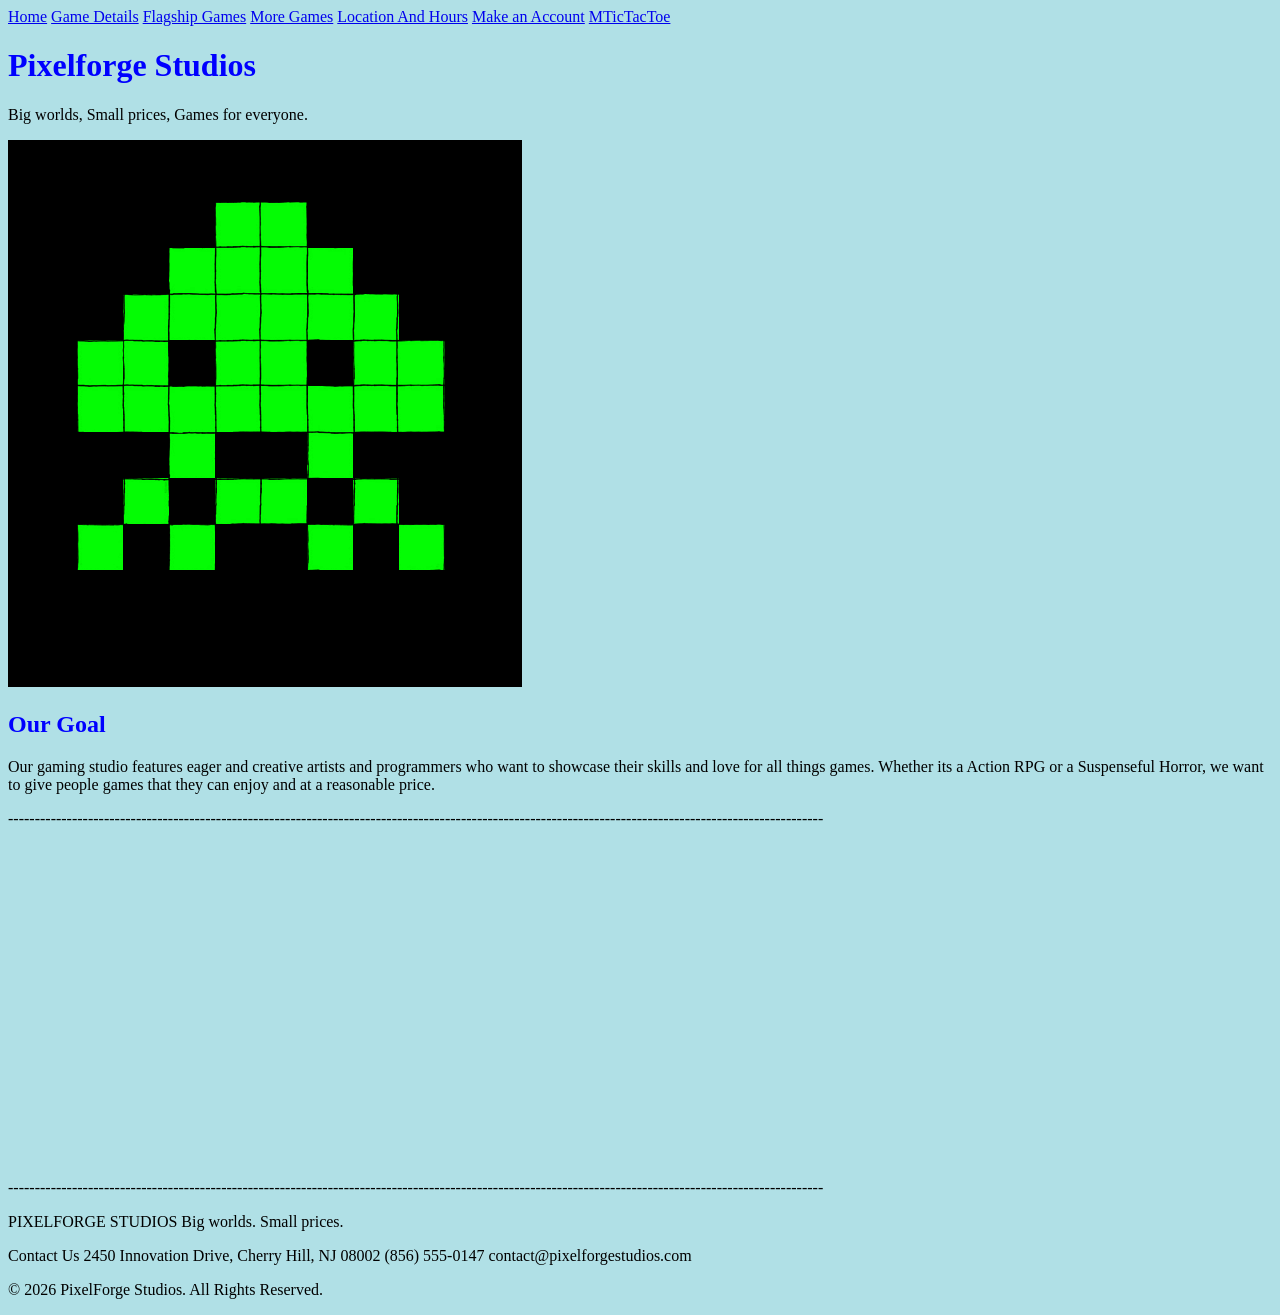
<file: index.html>
<!DOCTYPE html>
<html lang = "en">
<meta name="viewport" content="width=device-width, initial-scale=1.0">

  <nav>
    <a href="index.html">Home</a>
    <a href="gamedetails.html">Game Details</a>
    <a href="flagshipgames.html">Flagship Games</a>
    <a href="moregames.html">More Games</a>
    <a href="locationandhours.html">Location And Hours</a>
    <a href="makeaccount.html">Make an Account</a>
    <a href="problemtwo.html">MTicTacToe</a>
</nav>    
      <title>PixelForgeStudios</title>
      <link rel="stylesheet" href="Pixelforge.css">
   </head>
   <body>
      <header>                    
         <h1>Pixelforge Studios</h1>
         <p>Big worlds, Small prices, Games for everyone.</p>
      </header>

               

      <main>                      
         <section class="java">   
            <img src="PFLG.png" alt="PFLG">
         </section>
      
         <h2>Our Goal</h2>
         
         <p>
           Our gaming studio features eager and creative artists and programmers who want
           to showcase their skills and love for all things games. Whether its a Action RPG
           or a Suspenseful Horror, we want to give people games that they can enjoy and at a 
           reasonable price.
         </p>
<p>---------------------------------------------------------------------------------------------------------------------------------------------------------</p>
         
      </main>

      <iframe 
    width="560" 
    height="315"
    src="https://www.youtube.com/embed/yBp5mXHxY94"
    title="YouTube video player"
    frameborder="0"
    allow="accelerometer; autoplay; clipboard-write; encrypted-media; gyroscope; picture-in-picture; web-share"
    allowfullscreen>
</iframe>

      <footer>                    
         <p>
            <p>---------------------------------------------------------------------------------------------------------------------------------------------------------</p>
           <p>PIXELFORGE STUDIOS
            Big worlds. Small prices.</p>
            
            <p>Contact Us
            2450 Innovation Drive, Cherry Hill, NJ 08002
            (856) 555-0147
            contact@pixelforgestudios.com </p>    

            <p>© 2026 PixelForge Studios. All Rights Reserved.</p>
         </p>
      </footer>
   </body>
</html>
</file>
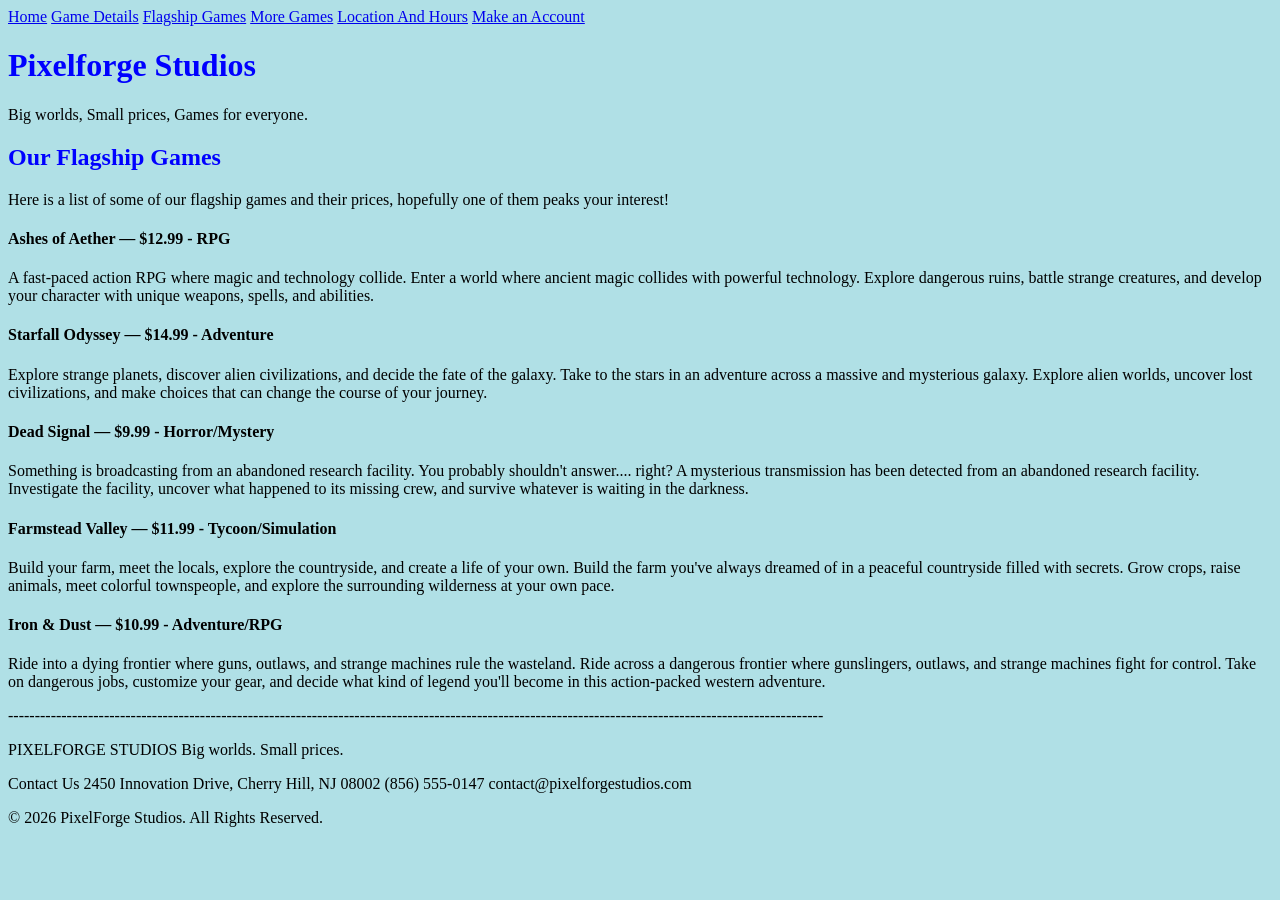
<file: Flagship Games.html>
<!DOCTYPE html>
<html lang = "en">
<meta name="viewport" content="width=device-width, initial-scale=1.0">
 <nav>
    <a href="Pixelforge Home Page.html">Home</a>
    <a href="Game Details.html">Game Details</a>
    <a href="Flagship Games.html">Flagship Games</a>
    <a href="More Games.html">More Games</a>
    <a href="Location And Hours.html">Location And Hours</a>
    <a href="Make an account.html">Make an Account</a>
</nav>  

   <head>
      <title>PixelForgeStudios</title>
      <link rel="stylesheet" href="Pixelforge.css">
   </head>
   <body>
      <header>                    
         <h1>Pixelforge Studios</h1>
         <p>Big worlds, Small prices, Games for everyone.</p>
      </header>              

      <main>                      
         <h2>Our Flagship Games</h2>
         
         <p>
           Here is a list of some of our flagship games and their prices, hopefully one of them peaks your interest! 
         </p>
      </main>
      <main>                      
         <h4>Ashes of Aether — $12.99 - RPG</h4>
         
         <p>
           A fast-paced action RPG where magic and technology collide. Enter a world where ancient magic collides with powerful technology. 
           Explore dangerous ruins, battle strange creatures, and develop your character with unique weapons, spells, and abilities.
         </p>
      </main>
       <main>                      
         <h4>Starfall Odyssey — $14.99 - Adventure</h4>
         
         <p>
            Explore strange planets, discover alien civilizations, and decide the fate of the galaxy. 
            Take to the stars in an adventure across a massive and mysterious galaxy.
            Explore alien worlds, uncover lost civilizations, and make choices that can change the course of your journey.
         </p>
      </main>
       <main>                      
         <h4>Dead Signal — $9.99 - Horror/Mystery</h4>
         
         <p>
           Something is broadcasting from an abandoned research facility. You probably shouldn't answer.... right? 
           A mysterious transmission has been detected from an abandoned research facility. 
           Investigate the facility, uncover what happened to its missing crew, and survive whatever is waiting in the darkness.
         </p>
      </main>
      </main>
       <main>                      
         <h4>Farmstead Valley — $11.99 - Tycoon/Simulation</h4>
         
         <p>
          Build your farm, meet the locals, explore the countryside, and create a life of your own. 
          Build the farm you've always dreamed of in a peaceful countryside filled with secrets. 
          Grow crops, raise animals, meet colorful townspeople, and explore the surrounding wilderness at your own pace.
         </p>
      </main>
      </main>
       <main>                      
         <h4>Iron & Dust — $10.99 - Adventure/RPG</h4>
         
         <p>
           Ride into a dying frontier where guns, outlaws, and strange machines rule the wasteland. 
           Ride across a dangerous frontier where gunslingers, outlaws, and strange machines fight for control. 
           Take on dangerous jobs, customize your gear, and decide what kind of legend you'll become in this action-packed western adventure.
         </p>

         
      </main>
      <footer>                    
         <p>
            <p>---------------------------------------------------------------------------------------------------------------------------------------------------------</p>
           <p>PIXELFORGE STUDIOS
            Big worlds. Small prices.</p>
            
            <p>Contact Us
            2450 Innovation Drive, Cherry Hill, NJ 08002
            (856) 555-0147
            contact@pixelforgestudios.com </p>    

            <p>© 2026 PixelForge Studios. All Rights Reserved.</p>
         </p>
      </footer>
   </body>
</html>
</file>
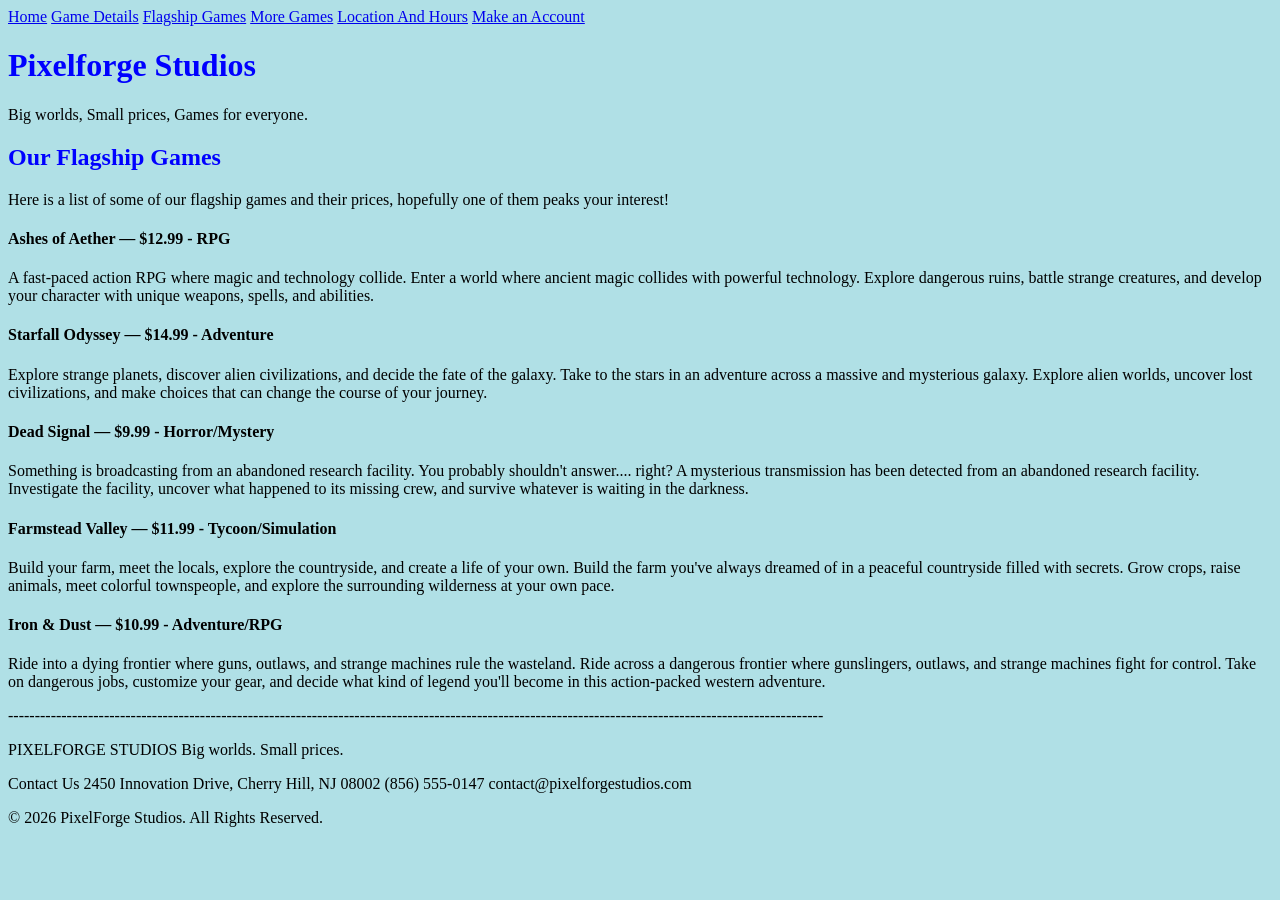
<file: FlagshipGames.html>
<!DOCTYPE html>
<html lang = "en">
<meta name="viewport" content="width=device-width, initial-scale=1.0">
 <nav>
    <a href="Pixelforge Home Page.html">Home</a>
    <a href="Game Details.html">Game Details</a>
    <a href="Flagship Games.html">Flagship Games</a>
    <a href="More Games.html">More Games</a>
    <a href="Location And Hours.html">Location And Hours</a>
    <a href="Make an account.html">Make an Account</a>
</nav>  

   <head>
      <title>PixelForgeStudios</title>
      <link rel="stylesheet" href="Pixelforge.css">
   </head>
   <body>
      <header>                    
         <h1>Pixelforge Studios</h1>
         <p>Big worlds, Small prices, Games for everyone.</p>
      </header>              

      <main>                      
         <h2>Our Flagship Games</h2>
         
         <p>
           Here is a list of some of our flagship games and their prices, hopefully one of them peaks your interest! 
         </p>
      </main>
      <main>                      
         <h4>Ashes of Aether — $12.99 - RPG</h4>
         
         <p>
           A fast-paced action RPG where magic and technology collide. Enter a world where ancient magic collides with powerful technology. 
           Explore dangerous ruins, battle strange creatures, and develop your character with unique weapons, spells, and abilities.
         </p>
      </main>
       <main>                      
         <h4>Starfall Odyssey — $14.99 - Adventure</h4>
         
         <p>
            Explore strange planets, discover alien civilizations, and decide the fate of the galaxy. 
            Take to the stars in an adventure across a massive and mysterious galaxy.
            Explore alien worlds, uncover lost civilizations, and make choices that can change the course of your journey.
         </p>
      </main>
       <main>                      
         <h4>Dead Signal — $9.99 - Horror/Mystery</h4>
         
         <p>
           Something is broadcasting from an abandoned research facility. You probably shouldn't answer.... right? 
           A mysterious transmission has been detected from an abandoned research facility. 
           Investigate the facility, uncover what happened to its missing crew, and survive whatever is waiting in the darkness.
         </p>
      </main>
      </main>
       <main>                      
         <h4>Farmstead Valley — $11.99 - Tycoon/Simulation</h4>
         
         <p>
          Build your farm, meet the locals, explore the countryside, and create a life of your own. 
          Build the farm you've always dreamed of in a peaceful countryside filled with secrets. 
          Grow crops, raise animals, meet colorful townspeople, and explore the surrounding wilderness at your own pace.
         </p>
      </main>
      </main>
       <main>                      
         <h4>Iron & Dust — $10.99 - Adventure/RPG</h4>
         
         <p>
           Ride into a dying frontier where guns, outlaws, and strange machines rule the wasteland. 
           Ride across a dangerous frontier where gunslingers, outlaws, and strange machines fight for control. 
           Take on dangerous jobs, customize your gear, and decide what kind of legend you'll become in this action-packed western adventure.
         </p>

         
      </main>
      <footer>                    
         <p>
            <p>---------------------------------------------------------------------------------------------------------------------------------------------------------</p>
           <p>PIXELFORGE STUDIOS
            Big worlds. Small prices.</p>
            
            <p>Contact Us
            2450 Innovation Drive, Cherry Hill, NJ 08002
            (856) 555-0147
            contact@pixelforgestudios.com </p>    

            <p>© 2026 PixelForge Studios. All Rights Reserved.</p>
         </p>
      </footer>
   </body>
</html>
</file>
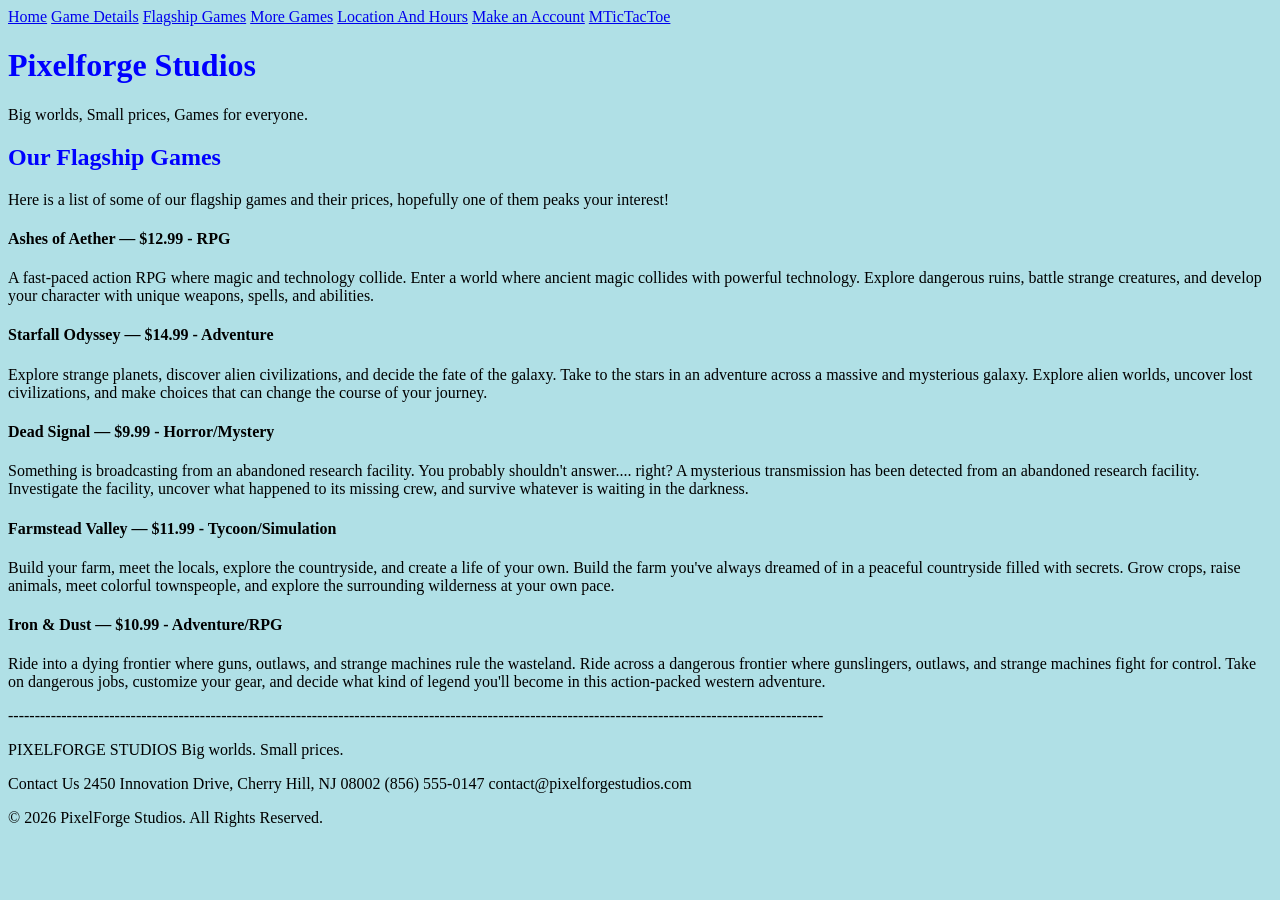
<file: flagshipgames.html>
<!DOCTYPE html>
<html lang = "en">
<meta name="viewport" content="width=device-width, initial-scale=1.0">
 
<nav>
    <a href="index.html">Home</a>
    <a href="gamedetails.html">Game Details</a>
    <a href="flagshipgames.html">Flagship Games</a>
    <a href="moregames.html">More Games</a>
    <a href="locationandhours.html">Location And Hours</a>
    <a href="makeaccount.html">Make an Account</a>
    <a href="problemtwo.html">MTicTacToe</a>
</nav>    

   <head>
      <title>PixelForgeStudios</title>
      <link rel="stylesheet" href="Pixelforge.css">
   </head>
   <body>
      <header>                    
         <h1>Pixelforge Studios</h1>
         <p>Big worlds, Small prices, Games for everyone.</p>
      </header>              

      <main>                      
         <h2>Our Flagship Games</h2>
         
         <p>
           Here is a list of some of our flagship games and their prices, hopefully one of them peaks your interest! 
         </p>
      </main>
      <main>                      
         <h4>Ashes of Aether — $12.99 - RPG</h4>
         
         <p>
           A fast-paced action RPG where magic and technology collide. Enter a world where ancient magic collides with powerful technology. 
           Explore dangerous ruins, battle strange creatures, and develop your character with unique weapons, spells, and abilities.
         </p>
      </main>
       <main>                      
         <h4>Starfall Odyssey — $14.99 - Adventure</h4>
         
         <p>
            Explore strange planets, discover alien civilizations, and decide the fate of the galaxy. 
            Take to the stars in an adventure across a massive and mysterious galaxy.
            Explore alien worlds, uncover lost civilizations, and make choices that can change the course of your journey.
         </p>
      </main>
       <main>                      
         <h4>Dead Signal — $9.99 - Horror/Mystery</h4>
         
         <p>
           Something is broadcasting from an abandoned research facility. You probably shouldn't answer.... right? 
           A mysterious transmission has been detected from an abandoned research facility. 
           Investigate the facility, uncover what happened to its missing crew, and survive whatever is waiting in the darkness.
         </p>
      </main>
      </main>
       <main>                      
         <h4>Farmstead Valley — $11.99 - Tycoon/Simulation</h4>
         
         <p>
          Build your farm, meet the locals, explore the countryside, and create a life of your own. 
          Build the farm you've always dreamed of in a peaceful countryside filled with secrets. 
          Grow crops, raise animals, meet colorful townspeople, and explore the surrounding wilderness at your own pace.
         </p>
      </main>
      </main>
       <main>                      
         <h4>Iron & Dust — $10.99 - Adventure/RPG</h4>
         
         <p>
           Ride into a dying frontier where guns, outlaws, and strange machines rule the wasteland. 
           Ride across a dangerous frontier where gunslingers, outlaws, and strange machines fight for control. 
           Take on dangerous jobs, customize your gear, and decide what kind of legend you'll become in this action-packed western adventure.
         </p>

         
      </main>
      <footer>                    
         <p>
            <p>---------------------------------------------------------------------------------------------------------------------------------------------------------</p>
           <p>PIXELFORGE STUDIOS
            Big worlds. Small prices.</p>
            
            <p>Contact Us
            2450 Innovation Drive, Cherry Hill, NJ 08002
            (856) 555-0147
            contact@pixelforgestudios.com </p>    

            <p>© 2026 PixelForge Studios. All Rights Reserved.</p>
         </p>
      </footer>
   </body>
</html>
</file>
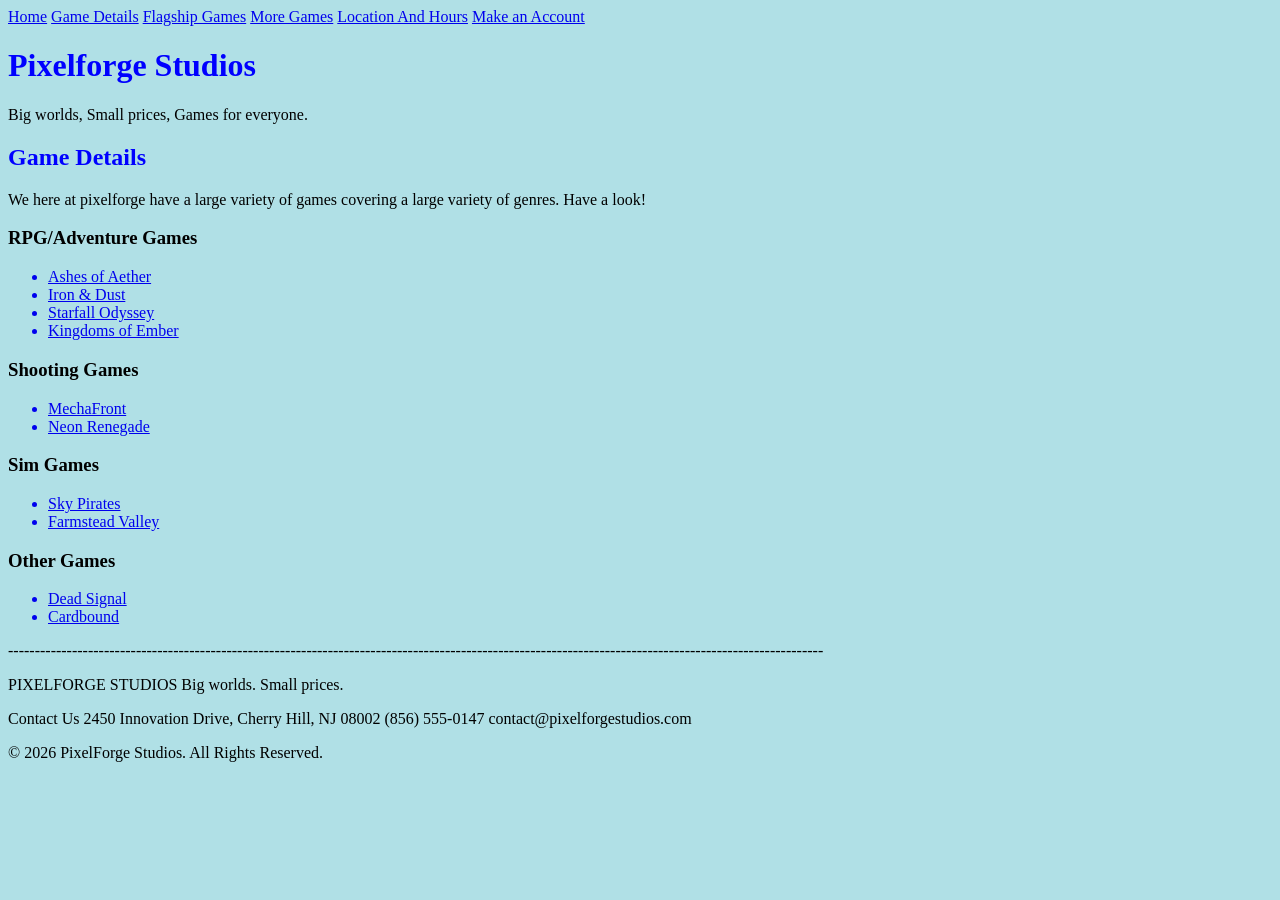
<file: Game Details.html>
<!DOCTYPE html>
<html lang = "en">
<meta name="viewport" content="width=device-width, initial-scale=1.0">

 <nav>
    <a href="Pixelforge Home Page.html">Home</a>
    <a href="Game Details.html">Game Details</a>
    <a href="Flagship Games.html">Flagship Games</a>
    <a href="More Games.html">More Games</a>
    <a href="Location And Hours.html">Location And Hours</a>
    <a href="Make an account.html">Make an Account</a>
</nav>    
      <title>PixelForgeStudios</title>
      <link rel="stylesheet" href="Pixelforge.css">
   </head>
   <body>
      <header>                    
         <h1>Pixelforge Studios</h1>
         <p>Big worlds, Small prices, Games for everyone.</p>
      </header>

         <h2>Game Details</h2>
         
         <main> 
         <p>We here at pixelforge have a large variety of games covering a large variety of genres. Have a look! </p>
         </main>

<div class="list-container">

    <div class="list-column">
        <h3>RPG/Adventure Games</h3>
        <ul>
            <a href="Flagship Games.html"><li>Ashes of Aether</li></a> 
            <a href="Flagship Games.html"><li>Iron & Dust</li></a>
            <a href="Flagship Games.html"><li>Starfall Odyssey</li></a>
            <a href="More Games.html"><li>Kingdoms of Ember</li></a>
        </ul>
    </div>

    <div class="list-column">
        <h3>Shooting Games</h3>
        <ul>
        <a href="More Games.html"><li>MechaFront</li></a> 
        <a href="More Games.html"><li>Neon Renegade</li></a> 
        </ul>
    </div>

    <div class="list-column">
        <h3>Sim Games</h3>
        <ul>
            <a href="More Games.html"><li>Sky Pirates</li></a>
            <a href="Flagship Games.html"><li>Farmstead Valley</li></a>
        </ul>
    </div>

    <div class="list-column">
        <h3>Other Games</h3>
        <ul>
           <a href="Flagship Games.html"><li>Dead Signal</li></a> 
           <a href="More Games.html"><li>Cardbound</li></a>
        </ul>
    </div>

</div>

      <footer>                    
         <p>
            <p>---------------------------------------------------------------------------------------------------------------------------------------------------------</p>
           <p>PIXELFORGE STUDIOS
            Big worlds. Small prices.</p>
            
            <p>Contact Us
            2450 Innovation Drive, Cherry Hill, NJ 08002
            (856) 555-0147
            contact@pixelforgestudios.com </p>    

            <p>© 2026 PixelForge Studios. All Rights Reserved.</p>
         </p>
      </footer>
   </body>
</html>
</file>
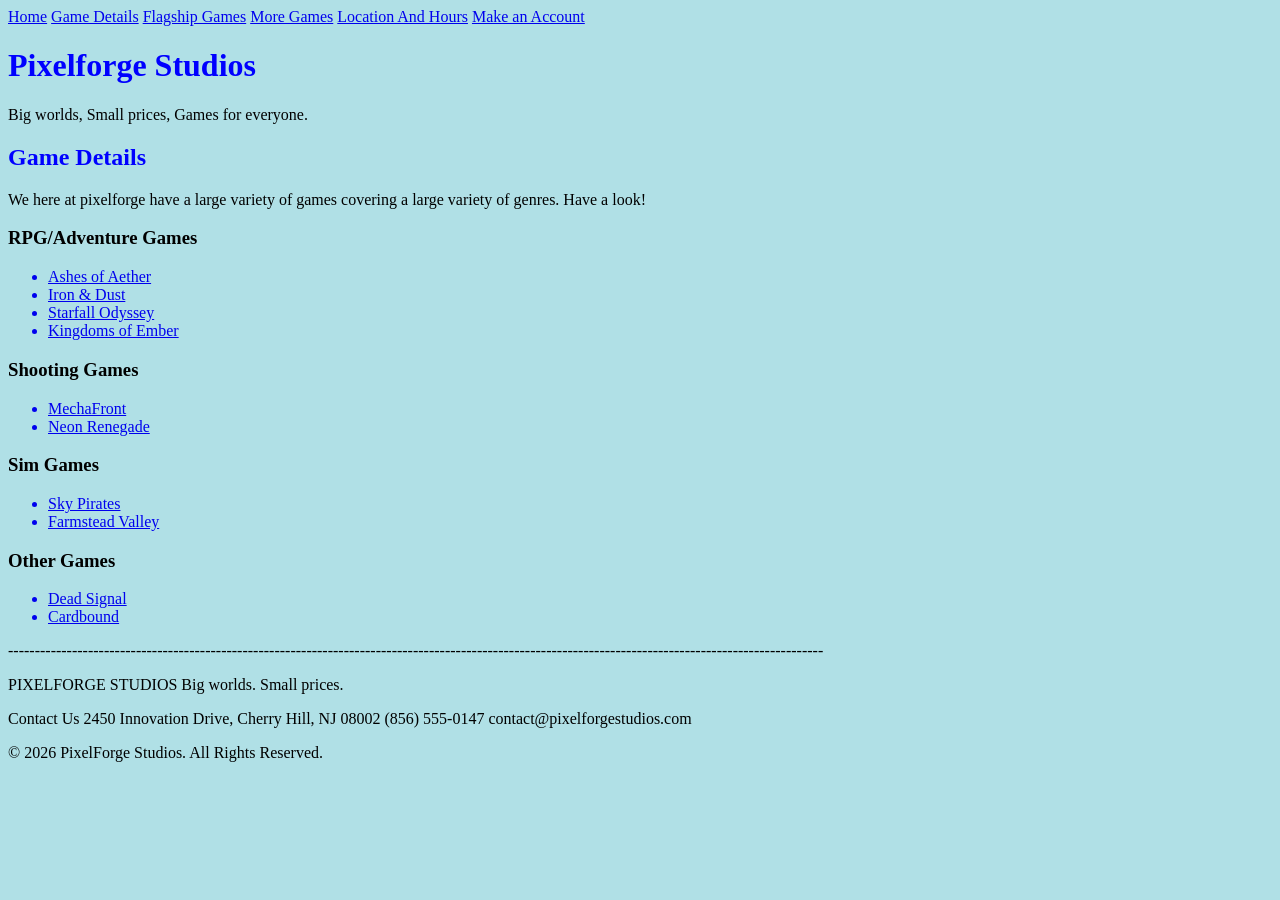
<file: GameDetails.html>
<!DOCTYPE html>
<html lang = "en">
<meta name="viewport" content="width=device-width, initial-scale=1.0">

 <nav>
    <a href="Pixelforge Home Page.html">Home</a>
    <a href="Game Details.html">Game Details</a>
    <a href="Flagship Games.html">Flagship Games</a>
    <a href="More Games.html">More Games</a>
    <a href="Location And Hours.html">Location And Hours</a>
    <a href="Make an account.html">Make an Account</a>
</nav>    
      <title>PixelForgeStudios</title>
      <link rel="stylesheet" href="Pixelforge.css">
   </head>
   <body>
      <header>                    
         <h1>Pixelforge Studios</h1>
         <p>Big worlds, Small prices, Games for everyone.</p>
      </header>

         <h2>Game Details</h2>
         
         <main> 
         <p>We here at pixelforge have a large variety of games covering a large variety of genres. Have a look! </p>
         </main>

<div class="list-container">

    <div class="list-column">
        <h3>RPG/Adventure Games</h3>
        <ul>
            <a href="Flagship Games.html"><li>Ashes of Aether</li></a> 
            <a href="Flagship Games.html"><li>Iron & Dust</li></a>
            <a href="Flagship Games.html"><li>Starfall Odyssey</li></a>
            <a href="More Games.html"><li>Kingdoms of Ember</li></a>
        </ul>
    </div>

    <div class="list-column">
        <h3>Shooting Games</h3>
        <ul>
        <a href="More Games.html"><li>MechaFront</li></a> 
        <a href="More Games.html"><li>Neon Renegade</li></a> 
        </ul>
    </div>

    <div class="list-column">
        <h3>Sim Games</h3>
        <ul>
            <a href="More Games.html"><li>Sky Pirates</li></a>
            <a href="Flagship Games.html"><li>Farmstead Valley</li></a>
        </ul>
    </div>

    <div class="list-column">
        <h3>Other Games</h3>
        <ul>
           <a href="Flagship Games.html"><li>Dead Signal</li></a> 
           <a href="More Games.html"><li>Cardbound</li></a>
        </ul>
    </div>

</div>

      <footer>                    
         <p>
            <p>---------------------------------------------------------------------------------------------------------------------------------------------------------</p>
           <p>PIXELFORGE STUDIOS
            Big worlds. Small prices.</p>
            
            <p>Contact Us
            2450 Innovation Drive, Cherry Hill, NJ 08002
            (856) 555-0147
            contact@pixelforgestudios.com </p>    

            <p>© 2026 PixelForge Studios. All Rights Reserved.</p>
         </p>
      </footer>
   </body>
</html>
</file>
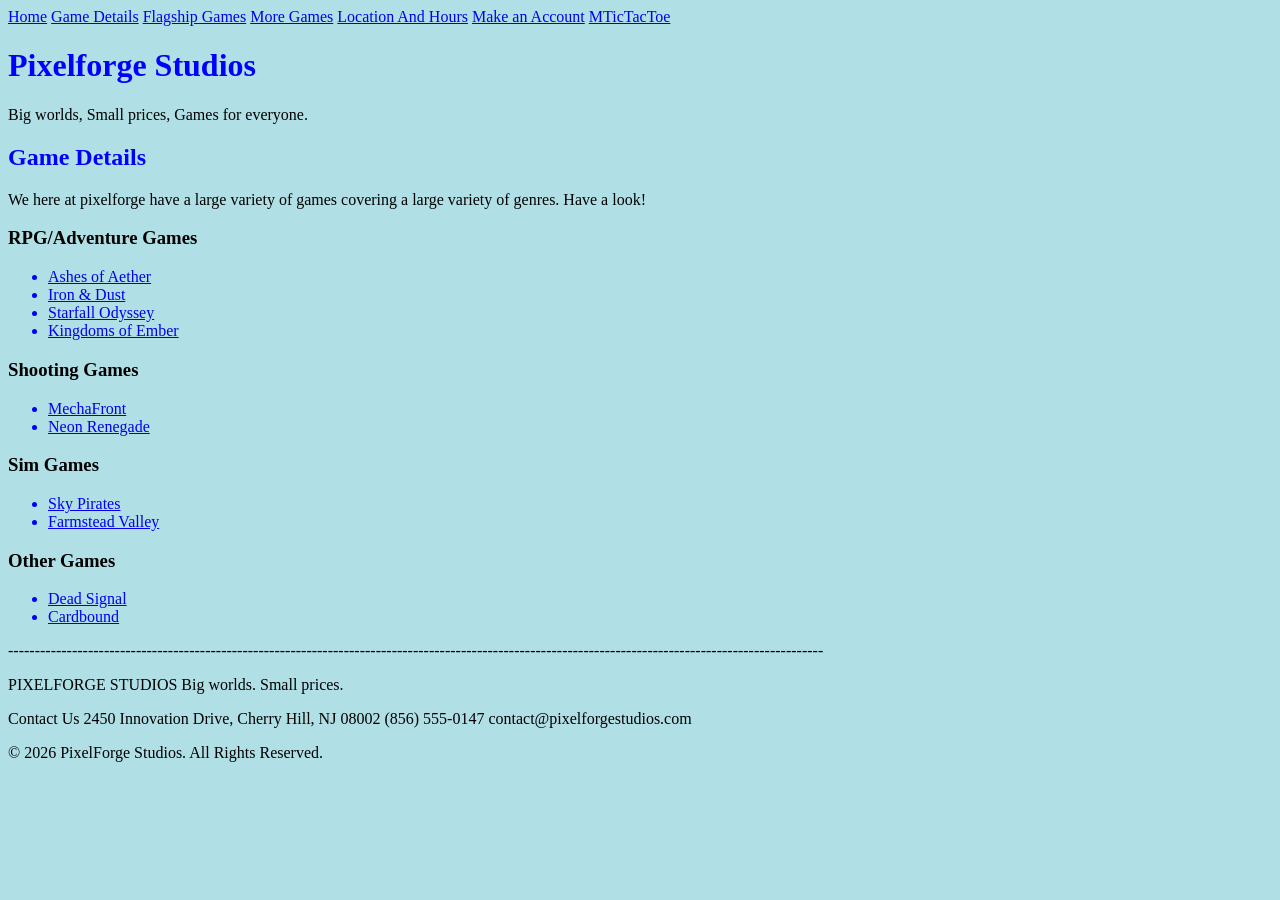
<file: gamedetails.html>
<!DOCTYPE html>
<html lang = "en">
<meta name="viewport" content="width=device-width, initial-scale=1.0">

<nav>
    <a href="index.html">Home</a>
    <a href="gamedetails.html">Game Details</a>
    <a href="flagshipgames.html">Flagship Games</a>
    <a href="moregames.html">More Games</a>
    <a href="locationandhours.html">Location And Hours</a>
    <a href="makeaccount.html">Make an Account</a>
    <a href="problemtwo.html">MTicTacToe</a>
</nav>   
      <title>PixelForgeStudios</title>
      <link rel="stylesheet" href="Pixelforge.css">
   </head>
   <body>
      <header>                    
         <h1>Pixelforge Studios</h1>
         <p>Big worlds, Small prices, Games for everyone.</p>
      </header>

         <h2>Game Details</h2>
         
         <main> 
         <p>We here at pixelforge have a large variety of games covering a large variety of genres. Have a look! </p>
         </main>

<div class="list-container">

    <div class="list-column">
        <h3>RPG/Adventure Games</h3>
        <ul>
            <a href="flagshipgames.html"><li>Ashes of Aether</li></a> 
            <a href="flagshipgames.html"><li>Iron & Dust</li></a>
            <a href="flagshipgames.html"><li>Starfall Odyssey</li></a>
            <a href="moregames.html"><li>Kingdoms of Ember</li></a>
        </ul>
    </div>

    <div class="list-column">
        <h3>Shooting Games</h3>
        <ul>
        <a href="moregames.html"><li>MechaFront</li></a> 
        <a href="moregames.html"><li>Neon Renegade</li></a> 
        </ul>
    </div>

    <div class="list-column">
        <h3>Sim Games</h3>
        <ul>
            <a href="moregames.html"><li>Sky Pirates</li></a>
            <a href="flagshipgames.html"><li>Farmstead Valley</li></a>
        </ul>
    </div>

    <div class="list-column">
        <h3>Other Games</h3>
        <ul>
           <a href="flagshipgames.html"><li>Dead Signal</li></a> 
           <a href="moregames.html"><li>Cardbound</li></a>
        </ul>
    </div>

</div>

      <footer>                    
         <p>
            <p>---------------------------------------------------------------------------------------------------------------------------------------------------------</p>
           <p>PIXELFORGE STUDIOS
            Big worlds. Small prices.</p>
            
            <p>Contact Us
            2450 Innovation Drive, Cherry Hill, NJ 08002
            (856) 555-0147
            contact@pixelforgestudios.com </p>    

            <p>© 2026 PixelForge Studios. All Rights Reserved.</p>
         </p>
      </footer>
   </body>
</html>
</file>
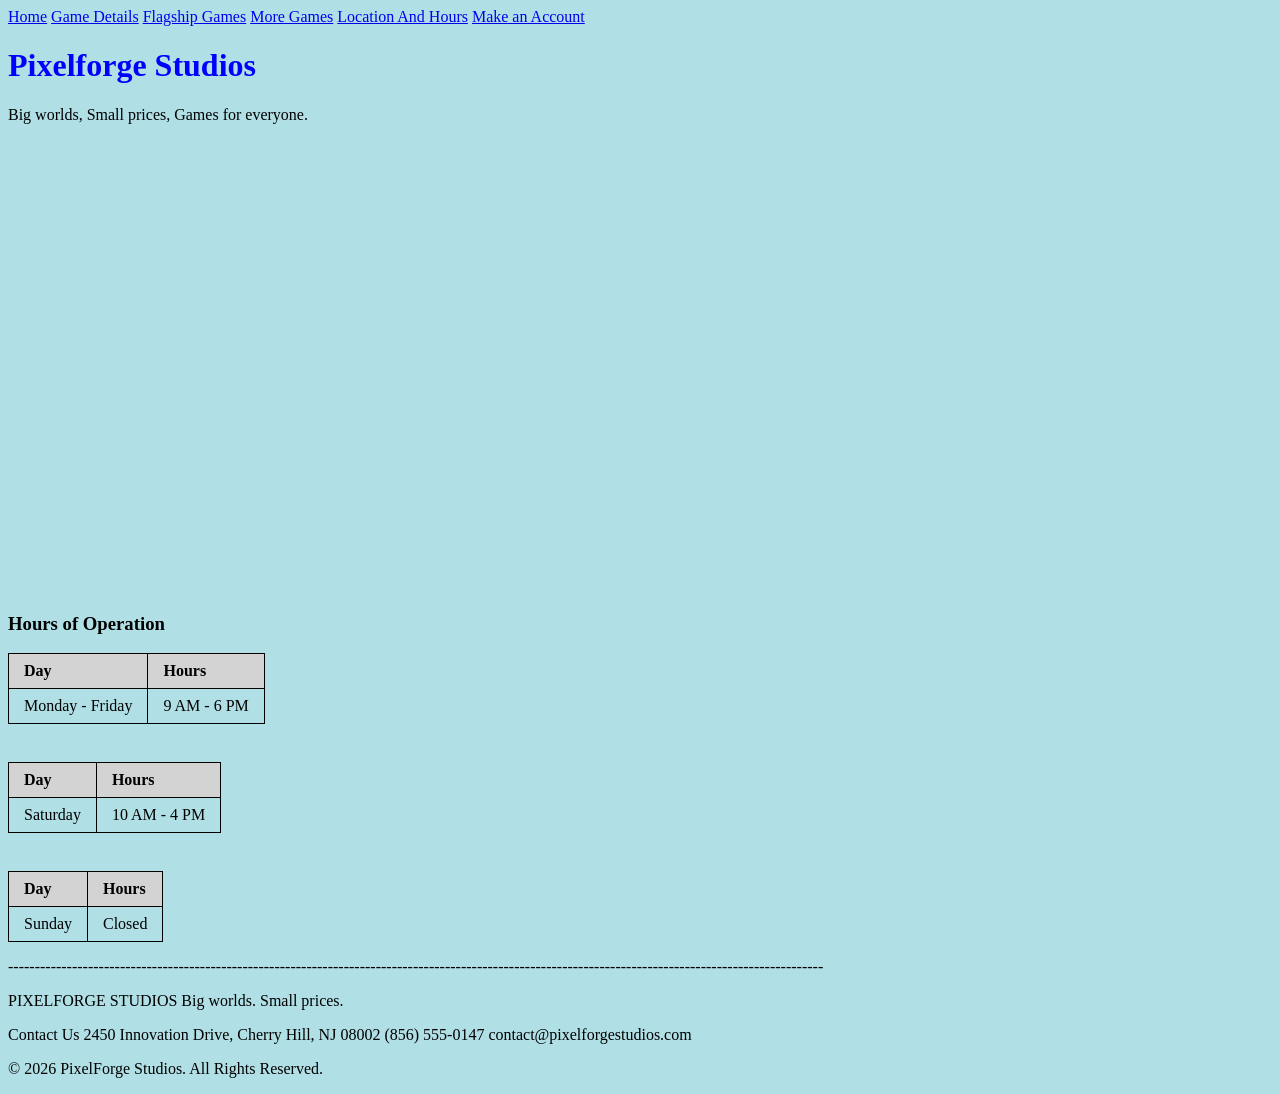
<file: Location And Hours.html>
<!DOCTYPE html>
<html lang = "en">
<meta name="viewport" content="width=device-width, initial-scale=1.0">

 <nav>
    <a href="Pixelforge Home Page.html">Home</a>
    <a href="Game Details.html">Game Details</a>
    <a href="Flagship Games.html">Flagship Games</a>
    <a href="More Games.html">More Games</a>
    <a href="Location And Hours.html">Location And Hours</a>
    <a href="Make an account.html">Make an Account</a>
</nav>     

      <title>PixelForgeStudios</title>
      <link rel="stylesheet" href="Pixelforge2.css">
   </head>
   <body>
      <header>                    
         <h1>Pixelforge Studios</h1>
         <p>Big worlds, Small prices, Games for everyone.</p>
      </header>

               

      <main>     

        <iframe
        src="https://www.google.com/maps?q=2450+Innovation+Drive,+Cherry+Hill,+NJ+08002&output=embed"
        width="600"
        height="450"
        style="border:0;"
        allowfullscreen=""
        loading="lazy">
    </iframe>
      </main>

<h3>Hours of Operation</h3>

<table>
    <tr>
        <th>Day</th>
        <th>Hours</th>
    </tr>
    <tr>
        <td>Monday - Friday</td>
        <td>9 AM - 6 PM</td>
    </tr>
</table>

<br>

<table>
    <tr>
        <th>Day</th>
        <th>Hours</th>
    </tr>
    <tr>
        <td>Saturday</td>
        <td>10 AM - 4 PM</td>
    </tr>
</table>

<br>

<table>
    <tr>
        <th>Day</th>
        <th>Hours</th>
    </tr>
    <tr>
        <td>Sunday</td>
        <td>Closed</td>
    </tr>
</table>


     <footer>                    
         <p>
            <p>---------------------------------------------------------------------------------------------------------------------------------------------------------</p>
           <p>PIXELFORGE STUDIOS
            Big worlds. Small prices.</p>
            
            <p>Contact Us
            2450 Innovation Drive, Cherry Hill, NJ 08002
            (856) 555-0147
            contact@pixelforgestudios.com </p>    

            <p>© 2026 PixelForge Studios. All Rights Reserved.</p>
         </p>
      </footer>
   </body>
</html>
</file>
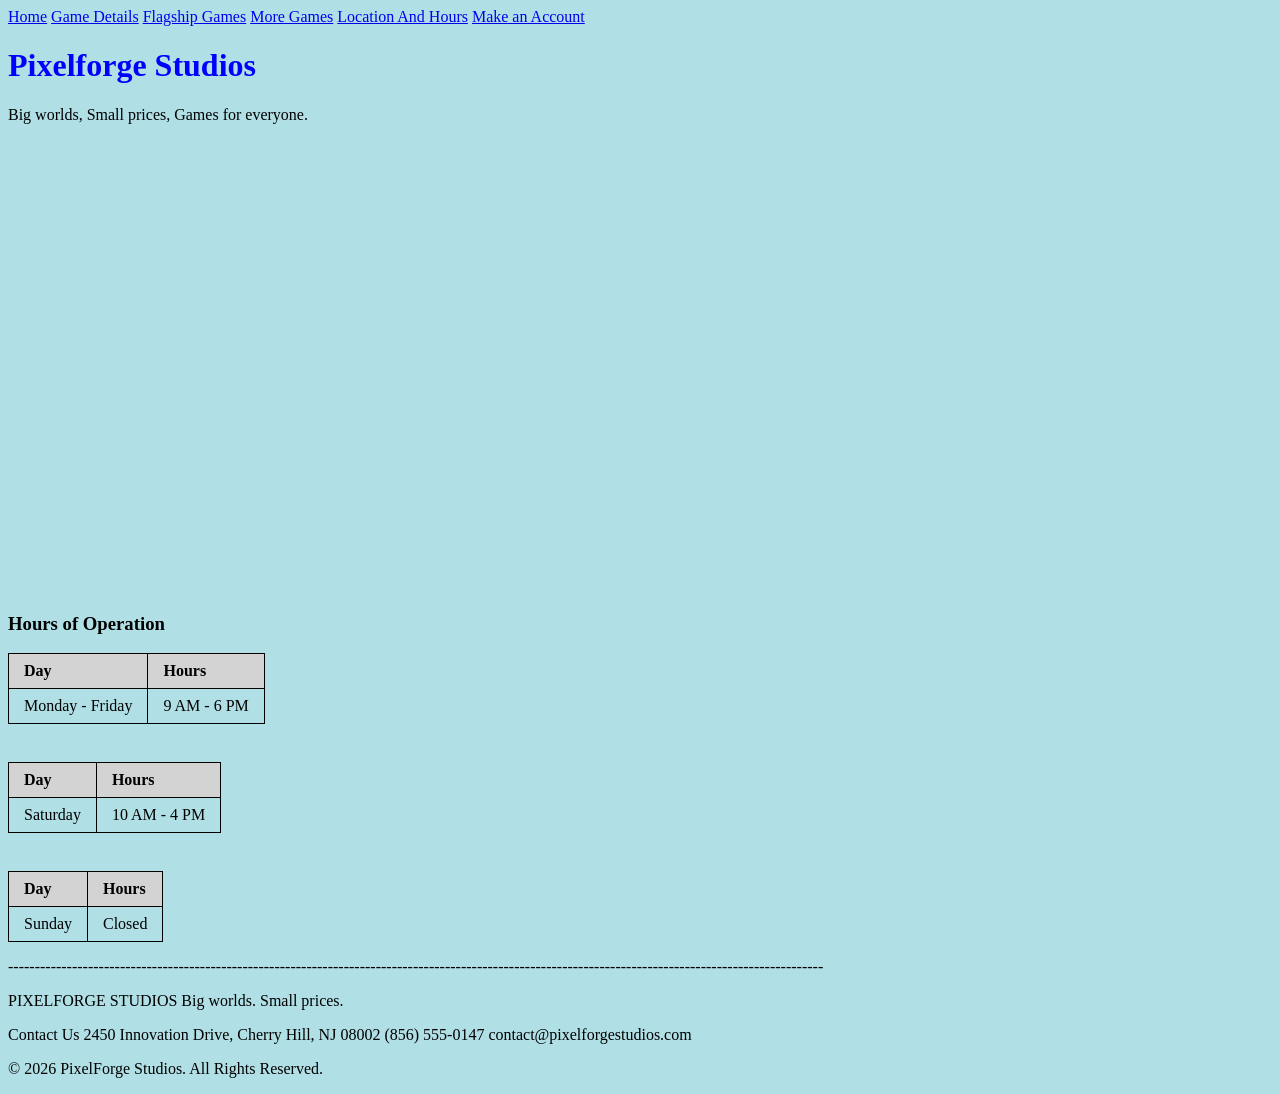
<file: LocationAndHours.html>
<!DOCTYPE html>
<html lang = "en">
<meta name="viewport" content="width=device-width, initial-scale=1.0">

 <nav>
    <a href="Pixelforge Home Page.html">Home</a>
    <a href="Game Details.html">Game Details</a>
    <a href="Flagship Games.html">Flagship Games</a>
    <a href="More Games.html">More Games</a>
    <a href="Location And Hours.html">Location And Hours</a>
    <a href="Make an account.html">Make an Account</a>
</nav>     

      <title>PixelForgeStudios</title>
      <link rel="stylesheet" href="Pixelforge2.css">
   </head>
   <body>
      <header>                    
         <h1>Pixelforge Studios</h1>
         <p>Big worlds, Small prices, Games for everyone.</p>
      </header>

               

      <main>     

        <iframe
        src="https://www.google.com/maps?q=2450+Innovation+Drive,+Cherry+Hill,+NJ+08002&output=embed"
        width="600"
        height="450"
        style="border:0;"
        allowfullscreen=""
        loading="lazy">
    </iframe>
      </main>

<h3>Hours of Operation</h3>

<table>
    <tr>
        <th>Day</th>
        <th>Hours</th>
    </tr>
    <tr>
        <td>Monday - Friday</td>
        <td>9 AM - 6 PM</td>
    </tr>
</table>

<br>

<table>
    <tr>
        <th>Day</th>
        <th>Hours</th>
    </tr>
    <tr>
        <td>Saturday</td>
        <td>10 AM - 4 PM</td>
    </tr>
</table>

<br>

<table>
    <tr>
        <th>Day</th>
        <th>Hours</th>
    </tr>
    <tr>
        <td>Sunday</td>
        <td>Closed</td>
    </tr>
</table>


     <footer>                    
         <p>
            <p>---------------------------------------------------------------------------------------------------------------------------------------------------------</p>
           <p>PIXELFORGE STUDIOS
            Big worlds. Small prices.</p>
            
            <p>Contact Us
            2450 Innovation Drive, Cherry Hill, NJ 08002
            (856) 555-0147
            contact@pixelforgestudios.com </p>    

            <p>© 2026 PixelForge Studios. All Rights Reserved.</p>
         </p>
      </footer>
   </body>
</html>
</file>
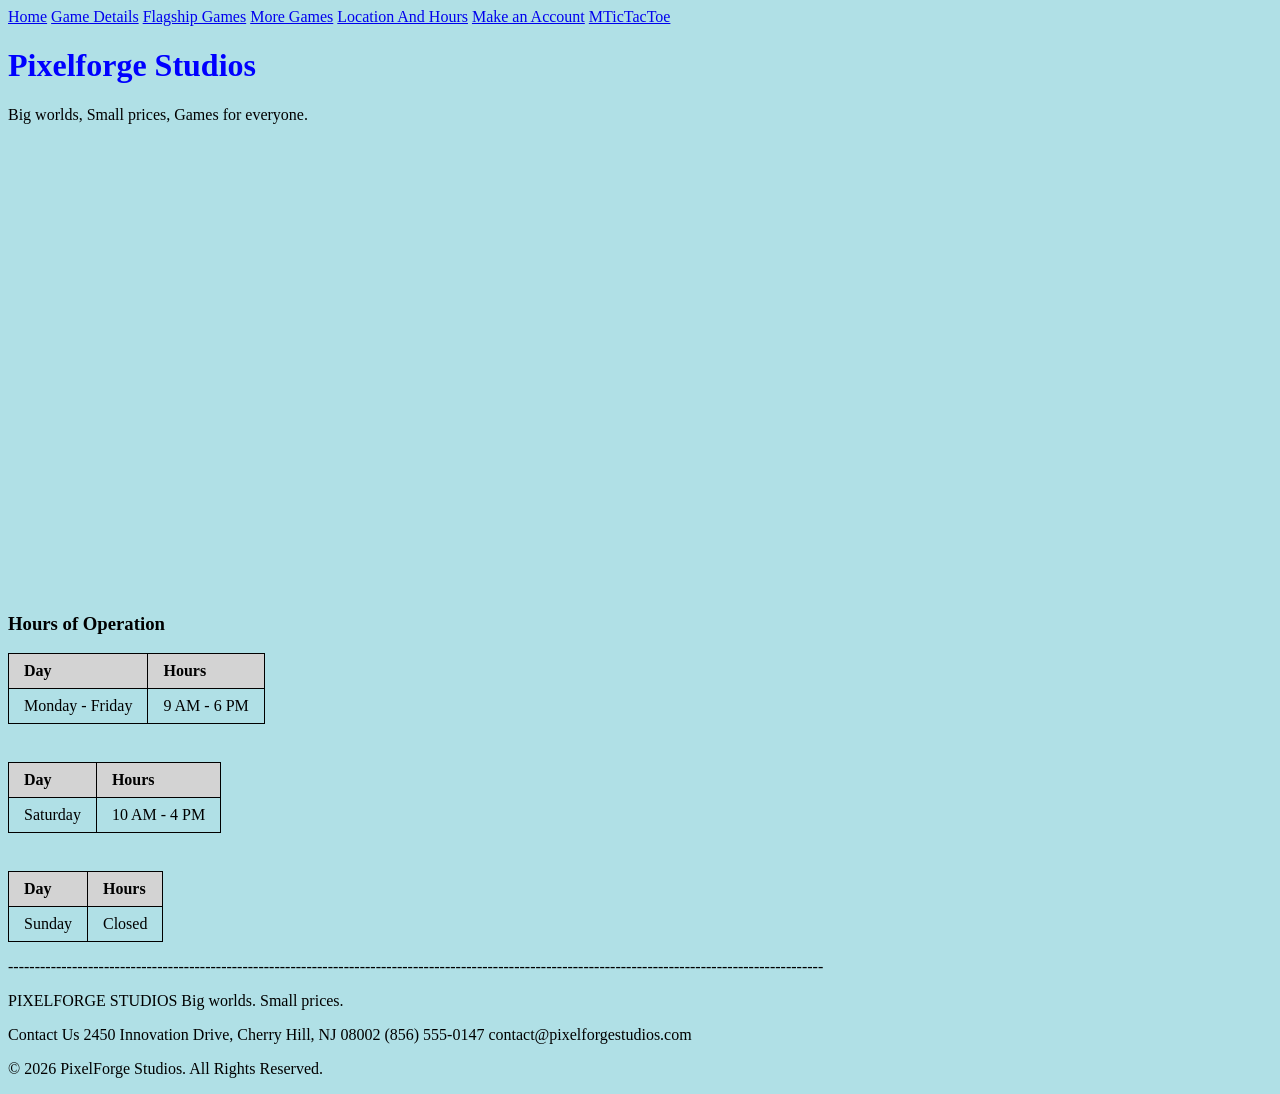
<file: locationandhours.html>
<!DOCTYPE html>
<html lang = "en">
<meta name="viewport" content="width=device-width, initial-scale=1.0">

<nav>
    <a href="index.html">Home</a>
    <a href="gamedetails.html">Game Details</a>
    <a href="flagshipgames.html">Flagship Games</a>
    <a href="moregames.html">More Games</a>
    <a href="locationandhours.html">Location And Hours</a>
    <a href="makeaccount.html">Make an Account</a>
    <a href="problemtwo.html">MTicTacToe</a>
</nav>     

      <title>PixelForgeStudios</title>
      <link rel="stylesheet" href="Pixelforge2.css">
   </head>
   <body>
      <header>                    
         <h1>Pixelforge Studios</h1>
         <p>Big worlds, Small prices, Games for everyone.</p>
      </header>

               

      <main>     

        <iframe
        src="https://www.google.com/maps?q=2450+Innovation+Drive,+Cherry+Hill,+NJ+08002&output=embed"
        width="600"
        height="450"
        style="border:0;"
        allowfullscreen=""
        loading="lazy">
    </iframe>
      </main>

<h3>Hours of Operation</h3>

<table>
    <tr>
        <th>Day</th>
        <th>Hours</th>
    </tr>
    <tr>
        <td>Monday - Friday</td>
        <td>9 AM - 6 PM</td>
    </tr>
</table>

<br>

<table>
    <tr>
        <th>Day</th>
        <th>Hours</th>
    </tr>
    <tr>
        <td>Saturday</td>
        <td>10 AM - 4 PM</td>
    </tr>
</table>

<br>

<table>
    <tr>
        <th>Day</th>
        <th>Hours</th>
    </tr>
    <tr>
        <td>Sunday</td>
        <td>Closed</td>
    </tr>
</table>


     <footer>                    
         <p>
            <p>---------------------------------------------------------------------------------------------------------------------------------------------------------</p>
           <p>PIXELFORGE STUDIOS
            Big worlds. Small prices.</p>
            
            <p>Contact Us
            2450 Innovation Drive, Cherry Hill, NJ 08002
            (856) 555-0147
            contact@pixelforgestudios.com </p>    

            <p>© 2026 PixelForge Studios. All Rights Reserved.</p>
         </p>
      </footer>
   </body>
</html>
</file>
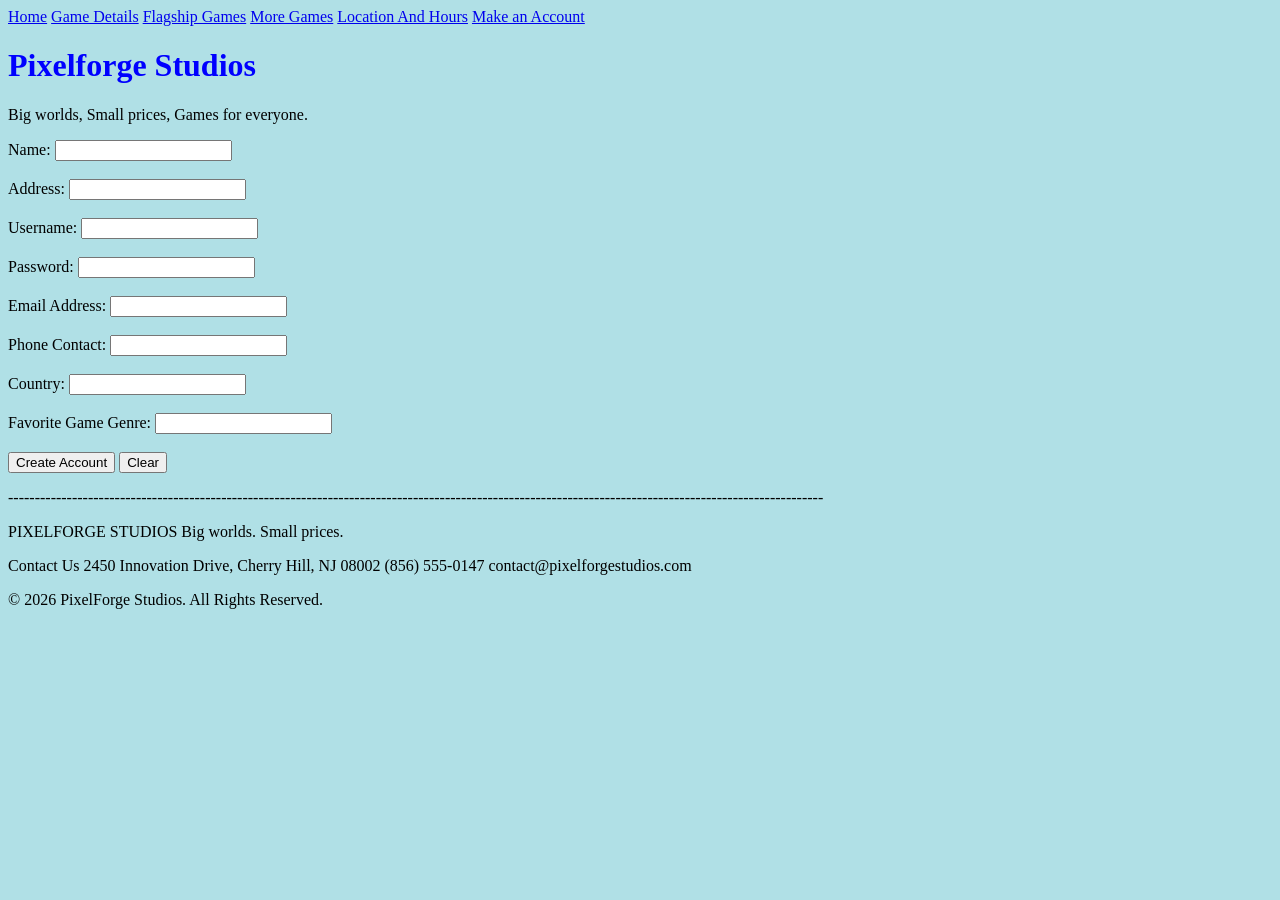
<file: Make an account.html>
<!DOCTYPE html>
<html lang = "en">
<meta name="viewport" content="width=device-width, initial-scale=1.0">

 <nav>
    <a href="Pixelforge Home Page.html">Home</a>
    <a href="Game Details.html">Game Details</a>
    <a href="Flagship Games.html">Flagship Games</a>
    <a href="More Games.html">More Games</a>
    <a href="Location And Hours.html">Location And Hours</a>
    <a href="Make an account.html">Make an Account</a>
</nav>     

    <title>PixelForgeStudios</title>
      <link rel="stylesheet" href="Pixelforge.css">

      <header>                    
         <h1>Pixelforge Studios</h1>
         <p>Big worlds, Small prices, Games for everyone.</p>
      </header>



<form>

        <label for="name">Name:</label>
        <input type="text" id="name" name="name">
        <br><br>

        <label for="address">Address:</label>
        <input type="text" id="address" name="address">
        <br><br>

        <label for="username">Username:</label>
        <input type="text" id="username" name="username">
        <br><br>

        <label for="password">Password:</label>
        <input type="password" id="password" name="password">
        <br><br>

        <label for="email">Email Address:</label>
        <input type="email" id="email" name="email">
        <br><br>

        <label for="phone">Phone Contact:</label>
        <input type="tel" id="phone" name="phone">
        <br><br>

        <label for="country">Country:</label>
        <input list="countries" id="country" name="country">

        <datalist id="countries">
            <option value="United States">
            <option value="Canada">
            <option value="Mexico">
            <option value="United Kingdom">
            <option value="Australia">
            <option value="Japan">
            <option value="Germany">
            <option value="France">
            <option value="Other">   
        </datalist>

        <br><br>

        <label for="genre">Favorite Game Genre:</label>
        <input list="genres" id="genre" name="genre">

        <datalist id="genres">
            <option value="Action">
            <option value="Adventure">
            <option value="RPG">
            <option value="Shooting">
            <option value="Simulation">
            <option value="Deckbuilding">
            <option value="Horror">
            <option value="Other">
        </datalist>

        <br><br>

        <input type="submit" value="Create Account">
        <input type="reset" value="Clear">

    </form>



     <footer>                    
         <p>
            <p>---------------------------------------------------------------------------------------------------------------------------------------------------------</p>
           <p>PIXELFORGE STUDIOS
            Big worlds. Small prices.</p>
            
            <p>Contact Us
            2450 Innovation Drive, Cherry Hill, NJ 08002
            (856) 555-0147
            contact@pixelforgestudios.com </p>    

            <p>© 2026 PixelForge Studios. All Rights Reserved.</p>
         </p>
      </footer>
   </body>
</html>
</file>
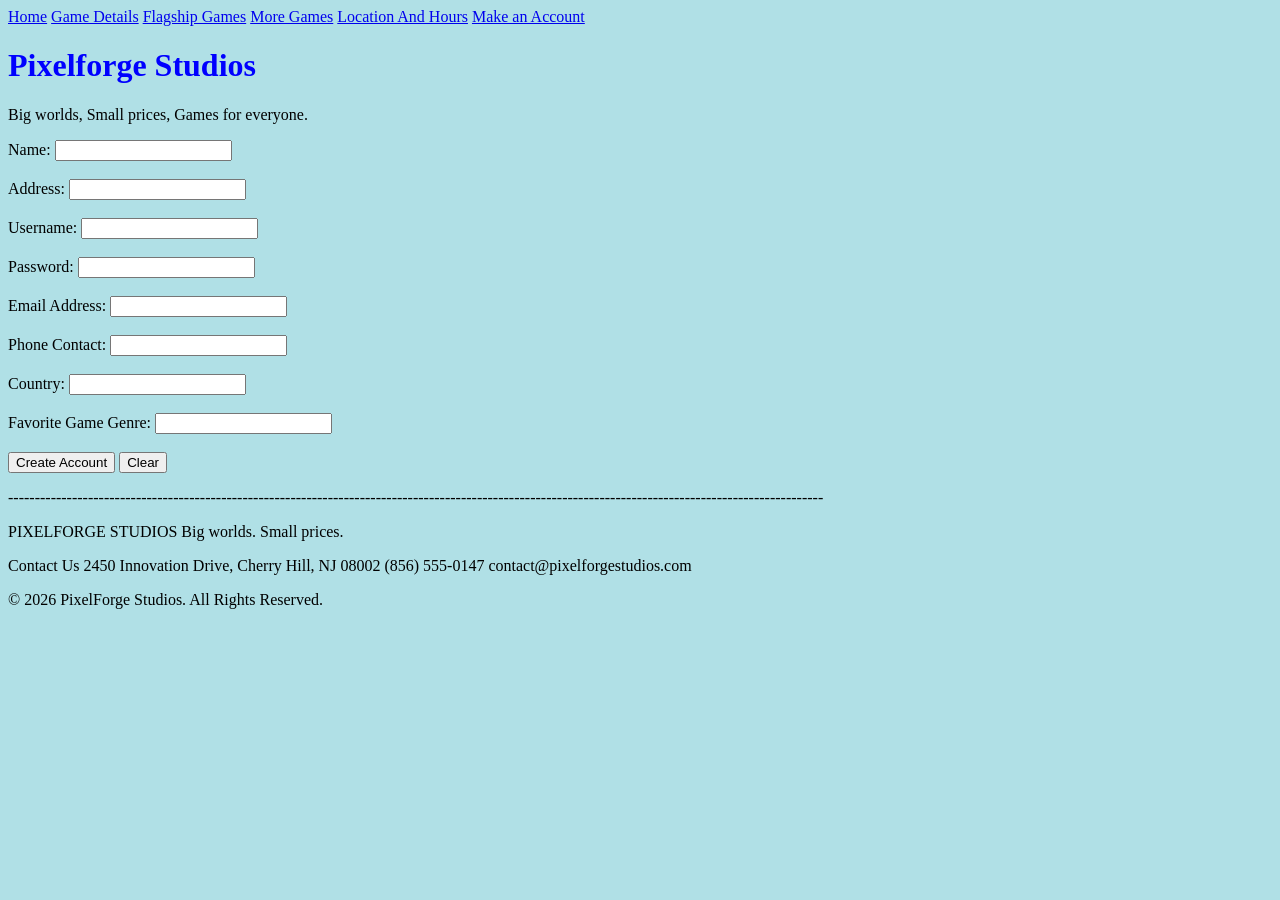
<file: MakeAccount.html>
<!DOCTYPE html>
<html lang = "en">
<meta name="viewport" content="width=device-width, initial-scale=1.0">

 <nav>
    <a href="Pixelforge Home Page.html">Home</a>
    <a href="Game Details.html">Game Details</a>
    <a href="Flagship Games.html">Flagship Games</a>
    <a href="More Games.html">More Games</a>
    <a href="Location And Hours.html">Location And Hours</a>
    <a href="Make an account.html">Make an Account</a>
</nav>     

    <title>PixelForgeStudios</title>
      <link rel="stylesheet" href="Pixelforge.css">

      <header>                    
         <h1>Pixelforge Studios</h1>
         <p>Big worlds, Small prices, Games for everyone.</p>
      </header>



<form>

        <label for="name">Name:</label>
        <input type="text" id="name" name="name">
        <br><br>

        <label for="address">Address:</label>
        <input type="text" id="address" name="address">
        <br><br>

        <label for="username">Username:</label>
        <input type="text" id="username" name="username">
        <br><br>

        <label for="password">Password:</label>
        <input type="password" id="password" name="password">
        <br><br>

        <label for="email">Email Address:</label>
        <input type="email" id="email" name="email">
        <br><br>

        <label for="phone">Phone Contact:</label>
        <input type="tel" id="phone" name="phone">
        <br><br>

        <label for="country">Country:</label>
        <input list="countries" id="country" name="country">

        <datalist id="countries">
            <option value="United States">
            <option value="Canada">
            <option value="Mexico">
            <option value="United Kingdom">
            <option value="Australia">
            <option value="Japan">
            <option value="Germany">
            <option value="France">
            <option value="Other">   
        </datalist>

        <br><br>

        <label for="genre">Favorite Game Genre:</label>
        <input list="genres" id="genre" name="genre">

        <datalist id="genres">
            <option value="Action">
            <option value="Adventure">
            <option value="RPG">
            <option value="Shooting">
            <option value="Simulation">
            <option value="Deckbuilding">
            <option value="Horror">
            <option value="Other">
        </datalist>

        <br><br>

        <input type="submit" value="Create Account">
        <input type="reset" value="Clear">

    </form>



     <footer>                    
         <p>
            <p>---------------------------------------------------------------------------------------------------------------------------------------------------------</p>
           <p>PIXELFORGE STUDIOS
            Big worlds. Small prices.</p>
            
            <p>Contact Us
            2450 Innovation Drive, Cherry Hill, NJ 08002
            (856) 555-0147
            contact@pixelforgestudios.com </p>    

            <p>© 2026 PixelForge Studios. All Rights Reserved.</p>
         </p>
      </footer>
   </body>
</html>
</file>
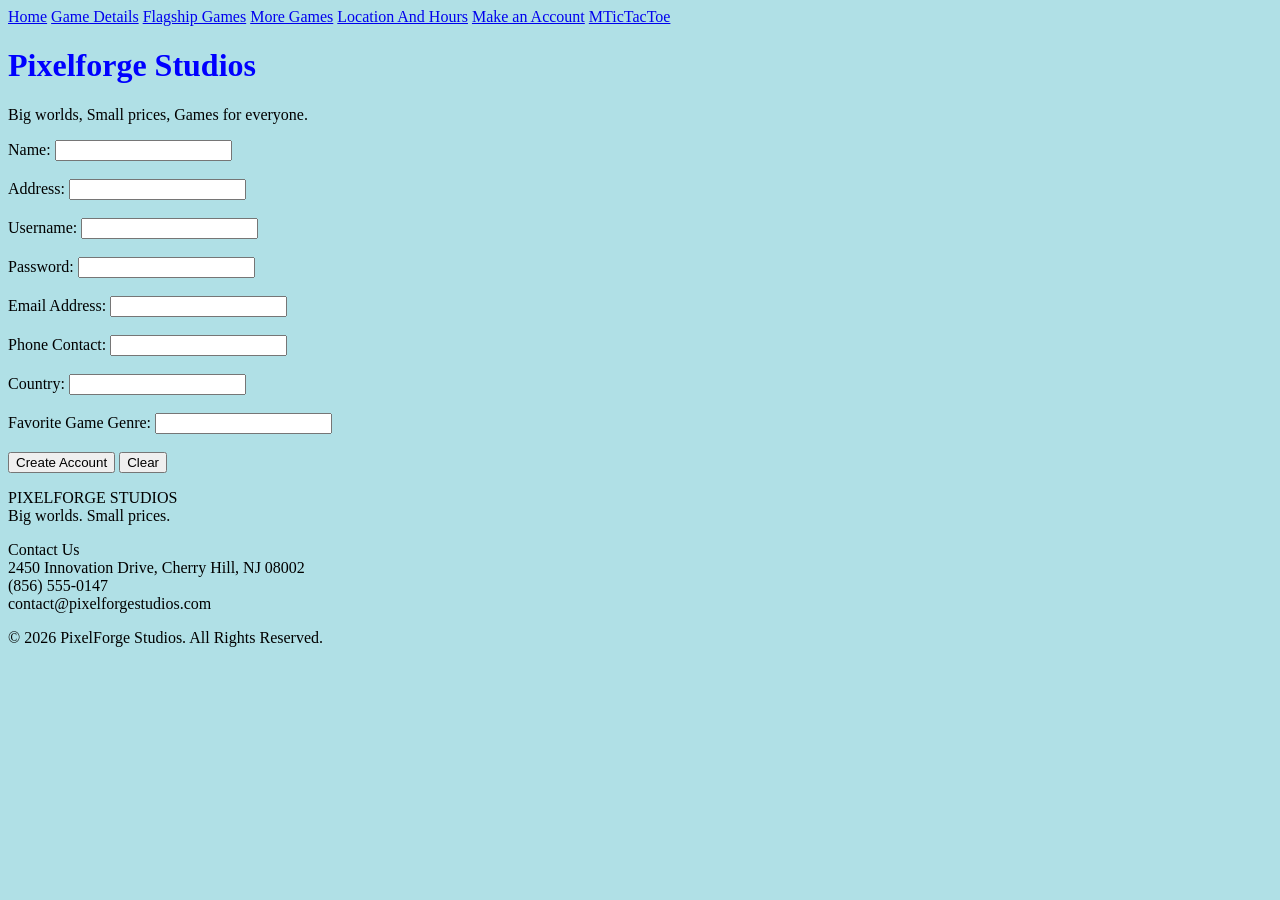
<file: makeaccount.html>
<!--
Kaleb Stancil - Intro to Web Dev - 2026
-->

<!DOCTYPE html>
<html lang="en">
<head>
    <meta charset="UTF-8">
    <meta name="viewport" content="width=device-width, initial-scale=1.0">
    <title>PixelForgeStudios</title>
    <link rel="stylesheet" href="Pixelforge.css">
</head>

<body>

<nav>
    <a href="index.html">Home</a>
    <a href="gamedetails.html">Game Details</a>
    <a href="flagshipgames.html">Flagship Games</a>
    <a href="moregames.html">More Games</a>
    <a href="locationandhours.html">Location And Hours</a>
    <a href="makeaccount.html">Make an Account</a>
    <a href="problemtwo.html">MTicTacToe</a>
</nav>     

    <header>
        <h1>Pixelforge Studios</h1>
        <p>Big worlds, Small prices, Games for everyone.</p>
    </header>

    <form id="customerForm">
        <label for="name">Name:</label>
        <input type="text" id="name" name="name" required>
        <br><br>

        <label for="address">Address:</label>
        <input type="text" id="address" name="address">
        <br><br>

        <label for="username">Username:</label>
        <input type="text" id="username" name="username" required>
        <br><br>

        <label for="password">Password:</label>
        <input type="password" id="password" name="password" required>
        <br><br>

        <label for="email">Email Address:</label>
        <input type="email" id="email" name="email" required>
        <br><br>

        <label for="phone">Phone Contact:</label>
        <input type="tel" id="phone" name="phone">
        <br><br>

        <label for="country">Country:</label>
        <input list="countries" id="country" name="country">

        <datalist id="countries">
            <option value="United States">
            <option value="Canada">
            <option value="Mexico">
            <option value="United Kingdom">
            <option value="Australia">
            <option value="Japan">
            <option value="Germany">
            <option value="France">
            <option value="Other">
        </datalist>

        <br><br>

        <label for="genre">Favorite Game Genre:</label>
        <input list="genres" id="genre" name="genre">

        <datalist id="genres">
            <option value="Action">
            <option value="Adventure">
            <option value="RPG">
            <option value="Shooting">
            <option value="Simulation">
            <option value="Deckbuilding">
            <option value="Horror">
            <option value="Other">
        </datalist>

        <br><br>

        <button type="submit" id="submitButton">Create Account</button>
        <button type="reset">Clear</button>
    </form>

    <script>
        // Array to store customer objects
        const customers = [];

        // Get the form
        const customerForm = document.getElementById("customerForm");

        // Add an event listener for form submission
        customerForm.addEventListener("submit", function(event) {
            // Prevent the page from refreshing
            event.preventDefault();

            // Create a customer object using an object literal
            const customer = {
                id: customers.length + 1,
                name: document.getElementById("name").value,
                address: document.getElementById("address").value,
                username: document.getElementById("username").value,
                password: document.getElementById("password").value,
                email: document.getElementById("email").value,
                phone: document.getElementById("phone").value,
                country: document.getElementById("country").value,
                genre: document.getElementById("genre").value
            };

            // Store the customer object in the array
            customers.push(customer);

            // Clear the console and display the customer array
            console.clear();
            console.log(customers);
        });
    </script>
    
   <footer>
        <p>PIXELFORGE STUDIOS<br>
        Big worlds. Small prices.</p>

        <p>Contact Us<br>
        2450 Innovation Drive, Cherry Hill, NJ 08002<br>
        (856) 555-0147<br>
        contact@pixelforgestudios.com</p>

        <p>© 2026 PixelForge Studios. All Rights Reserved.</p>
    </footer>
</body>
</html>
</file>
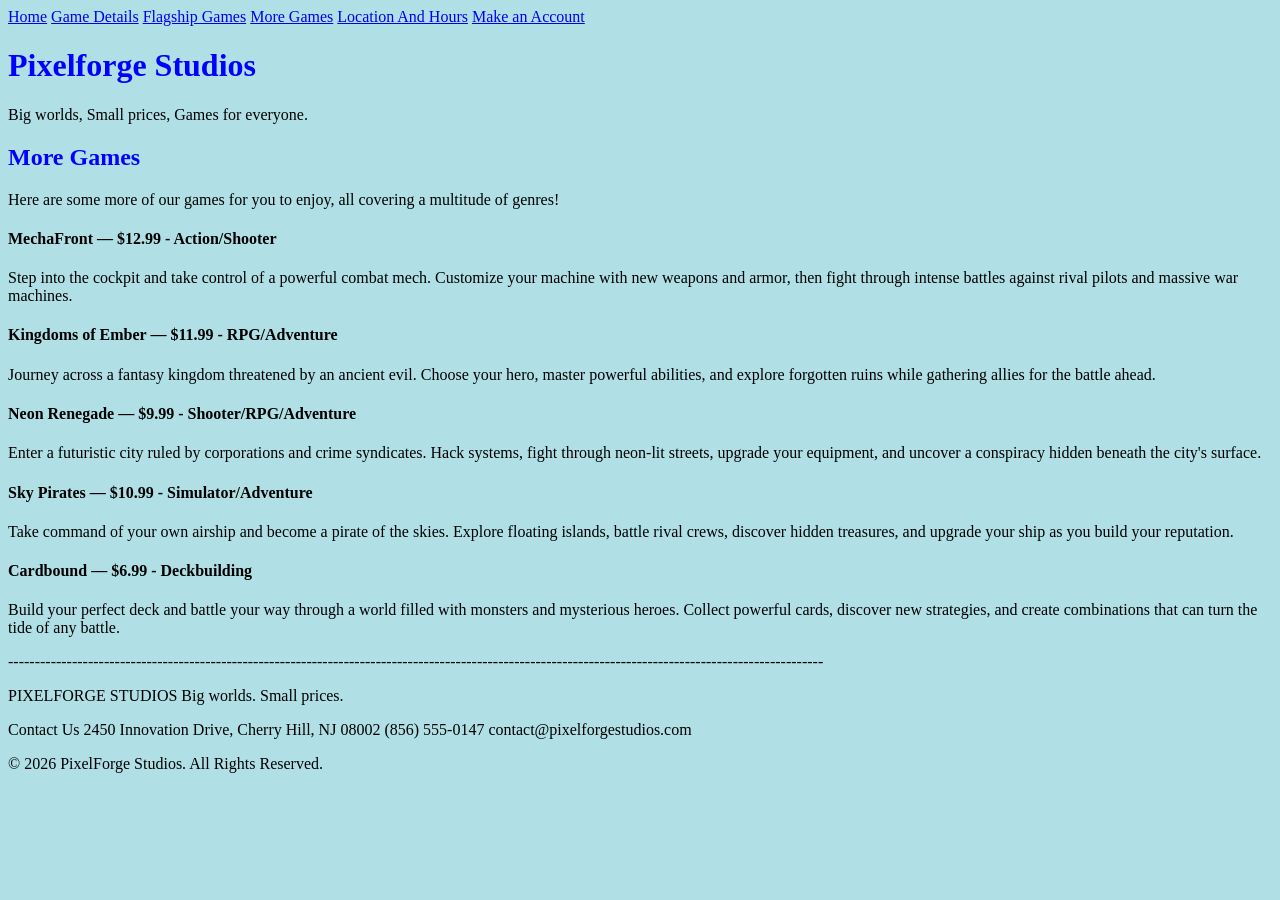
<file: More Games.html>
<!DOCTYPE html>
<html lang = "en">
<meta name="viewport" content="width=device-width, initial-scale=1.0">
  <nav>
    <a href="Pixelforge Home Page.html">Home</a>
    <a href="Game Details.html">Game Details</a>
    <a href="Flagship Games.html">Flagship Games</a>
    <a href="More Games.html">More Games</a>
    <a href="Location And Hours.html">Location And Hours</a>
    <a href="Make an account.html">Make an Account</a>
</nav>  

   <head>
      <title>PixelForgeStudios</title>
      <link rel="stylesheet" href="Pixelforge.css">
   </head>
   <body>
      <header>                    
         <h1>Pixelforge Studios</h1>
         <p>Big worlds, Small prices, Games for everyone.</p>
      </header>              

      <main>                      
         <h2>More Games</h2>
         
         <p>
           Here are some more of our games for you to enjoy, all covering a multitude of genres! 
         </p>
      </main>
      <main>                      
         <h4>MechaFront — $12.99 - Action/Shooter</h4>
         <p>
           Step into the cockpit and take control of a powerful combat mech. 
           Customize your machine with new weapons and armor, 
           then fight through intense battles against rival pilots and massive war machines.
         </p>
      </main>
       <main>                      
         <h4>Kingdoms of Ember — $11.99 - RPG/Adventure</h4>
         
         <p>
            Journey across a fantasy kingdom threatened by an ancient evil. Choose your hero, master powerful abilities, 
            and explore forgotten ruins while gathering allies for the battle ahead.
         </p>
      </main>
       <main>                      
         <h4>Neon Renegade — $9.99 - Shooter/RPG/Adventure</h4>
         
         <p>
           Enter a futuristic city ruled by corporations and crime syndicates. Hack systems, 
           fight through neon-lit streets, upgrade your equipment, and uncover a conspiracy hidden beneath the city's surface.
         </p>
      </main>
      </main>
       <main>                      
         <h4>Sky Pirates — $10.99 - Simulator/Adventure</h4>
         <p>
          Take command of your own airship and become a pirate of the skies. 
          Explore floating islands, battle rival crews, discover hidden treasures, 
          and upgrade your ship as you build your reputation.
         </p>
      </main>
      </main>
       <main>                      
         <h4>Cardbound — $6.99 - Deckbuilding</h4>
         
         <p>
           Build your perfect deck and battle your way through a world filled with monsters and mysterious heroes. 
           Collect powerful cards, discover new strategies, and create combinations that can turn the tide of any battle.
         </p>
          
      </main>
      <footer>                    
         <p>
            <p>---------------------------------------------------------------------------------------------------------------------------------------------------------</p>
           <p>PIXELFORGE STUDIOS
            Big worlds. Small prices.</p>
            
            <p>Contact Us
            2450 Innovation Drive, Cherry Hill, NJ 08002
            (856) 555-0147
            contact@pixelforgestudios.com </p>    

            <p>© 2026 PixelForge Studios. All Rights Reserved.</p>
         </p>
      </footer>
   </body>
</html>
</file>
<file: Pixelforge.css>
body {
    background-color: powderblue;
}

h1 {
    color: blue;
}

h2 {
    color: blue;
}
</file>
<file: Pixelforge2.css>
body {
    background-color: powderblue;
}

h1 {
    color: blue;
}

h2 {
    color: blue;
}

table {
    border-collapse: collapse;
    margin: 10px 0;
}

th, td {
    border: 1px solid black;
    padding: 8px 15px;
    text-align: left;
}

th {
    background-color: lightgray;
}
</file>
